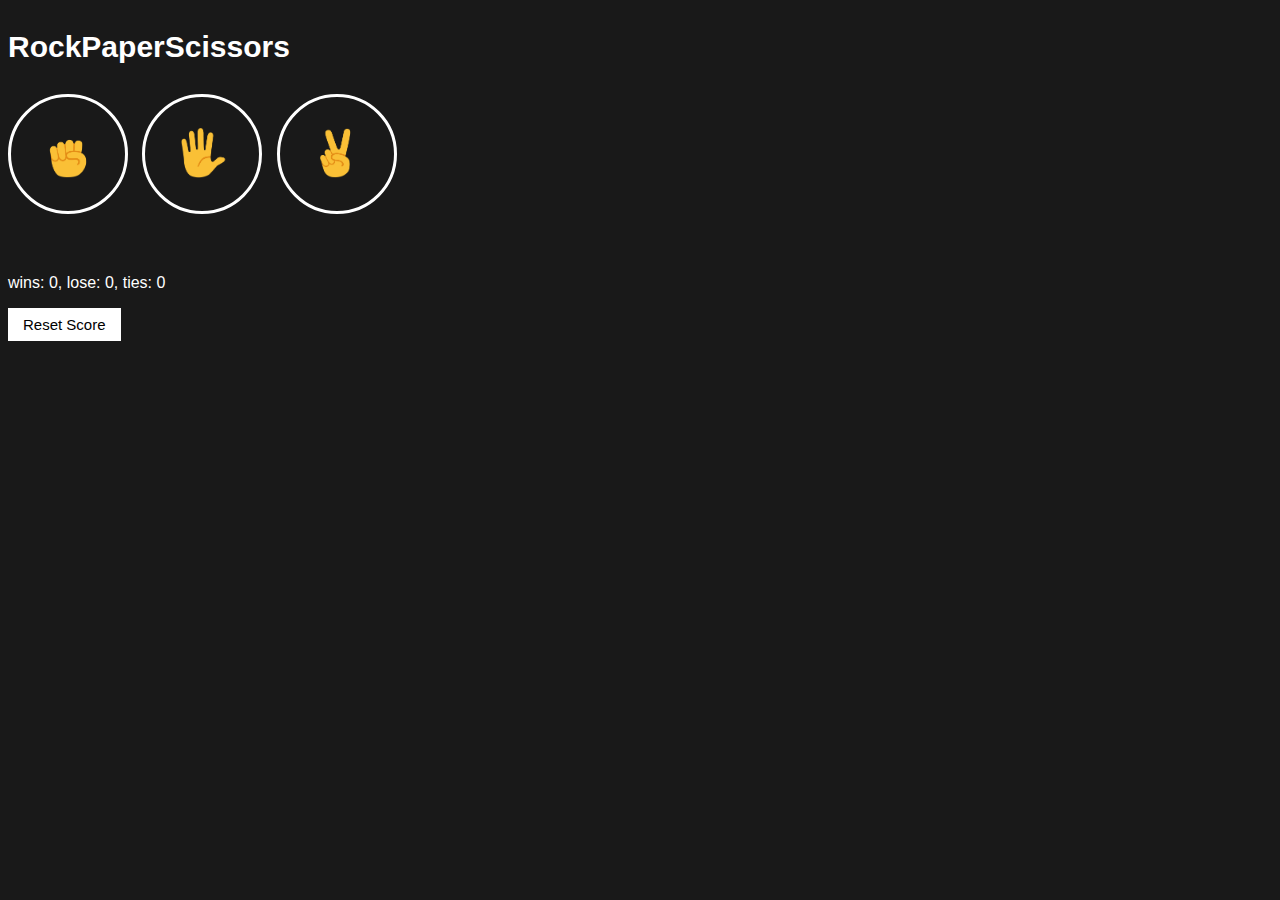
<file: index.html>
<!DOCTYPE html>
<html>
  <head>
    <title>
      RockPaperScissors
    </title>
    <link rel="stylesheet" href="Rock_Paper_Scissor.CSS">
  </head>
  <body>
    <p class="title">
      RockPaperScissors
    </p>
    <button onclick="
    playGame('Rock');
    
    " class="move-button"><img src="images/rock-emoji.png" class="move-icon"></button>
    <button onclick="
    playGame('Paper');
    " class="move-button"><img src="images/paper-emoji.png " class="move-icon"></button>
    <button onclick="
      playGame('Scissors');
    " class="move-button"><img src="images/scissors-emoji.png " class="move-icon"></button>
    <p class="js-result result"></p>
    <p class="js-moves"></p>
    <p class="js-score score"></p>
    <button class="reset-score-button" onclick="
    score.wins=0;
    score.lost=0;
    score.ties=0;
    localStorage.removeItem('score');
    updateScore();
    ">
      Reset Score
    </button>

    <script src="Rock_Paper_Scissor.js"></script>

  </body>
</html>
</file>
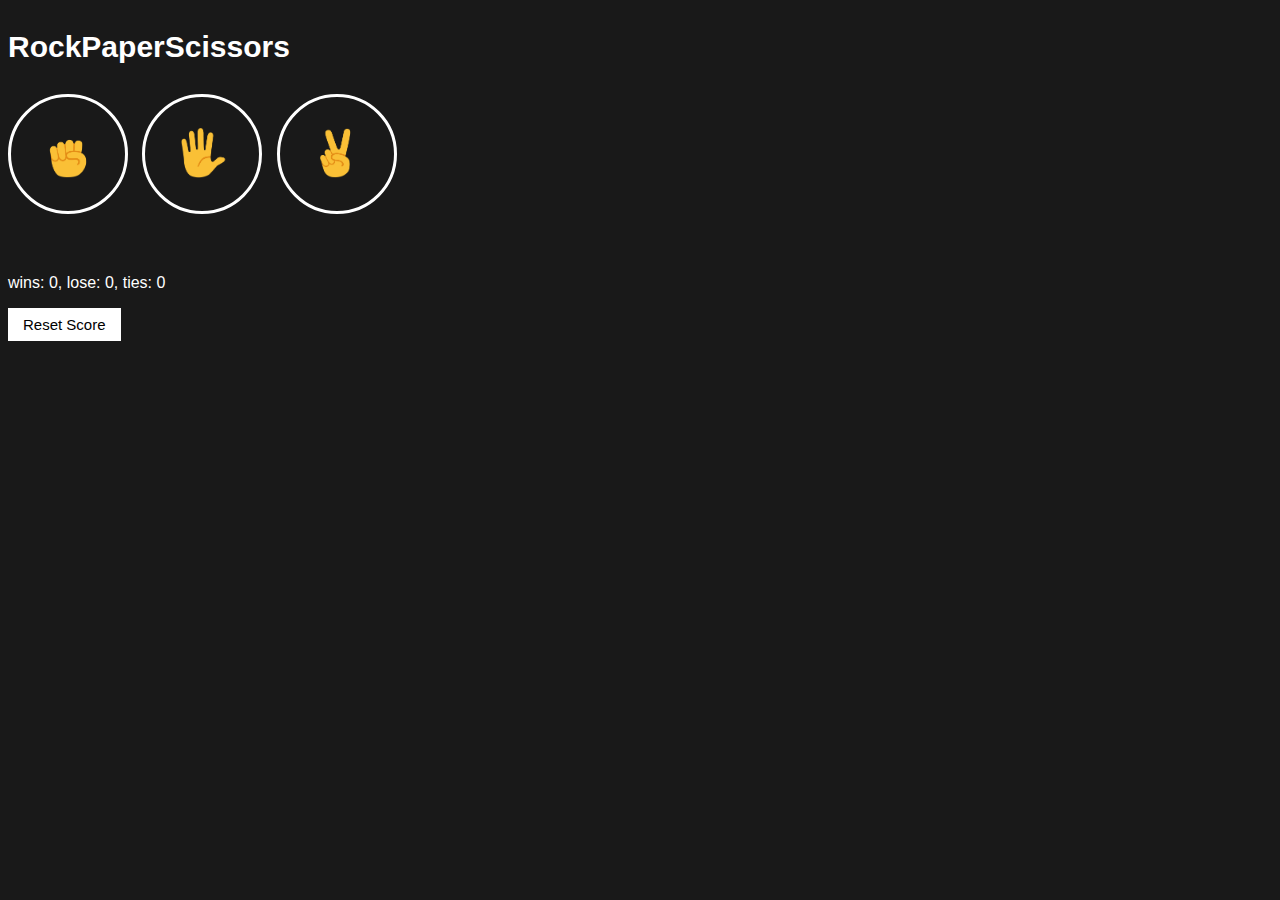
<file: 10_rock_paper_scissor_with_Css.html>
<!DOCTYPE html>
<html>
  <head>
    <title>
      RockPaperScissors
    </title>
    <link rel="stylesheet" href="Rock_Paper_Scissor.CSS">
  </head>
  <body>
    <p class="title">
      RockPaperScissors
    </p>
    <button onclick="
    playGame('Rock');
    
    " class="move-button"><img src="images/rock-emoji.png" class="move-icon"></button>
    <button onclick="
    playGame('Paper');
    " class="move-button"><img src="images/paper-emoji.png " class="move-icon"></button>
    <button onclick="
      playGame('Scissors');
    " class="move-button"><img src="images/scissors-emoji.png " class="move-icon"></button>
    <p class="js-result result"></p>
    <p class="js-moves"></p>
    <p class="js-score score"></p>
    <button class="reset-score-button" onclick="
    score.wins=0;
    score.lost=0;
    score.ties=0;
    localStorage.removeItem('score');
    updateScore();
    ">
      Reset Score
    </button>

    <script src="Rock_Paper_Scissor.js"></script>

  </body>
</html>
</file>
<file: Rock_Paper_Scissor.CSS>
body
{
  background-color: #191919;
  color: white;
  font-family: Arial;
}
.title
{
  font-size: 30px;
  font-weight: bold;
}
.move-icon
{
  height: 50px;
}
.move-button
{
  background-color: transparent;
  border: 3px solid white;
  width: 120px;
  height:120px;
  border-radius: 60px;
  margin-right: 10px;
  cursor: pointer;
}
.result
{
  font-size: 25px;
  font-weight: bold;
  margin-top: 50px;
}
.score
{
  margin-top: 60px ;
}
.reset-score-button
{
  background-color: white;
  border: none;
  font-size: 15px;
  padding: 8px 15px;
  cursor: pointer;

}
</file>
